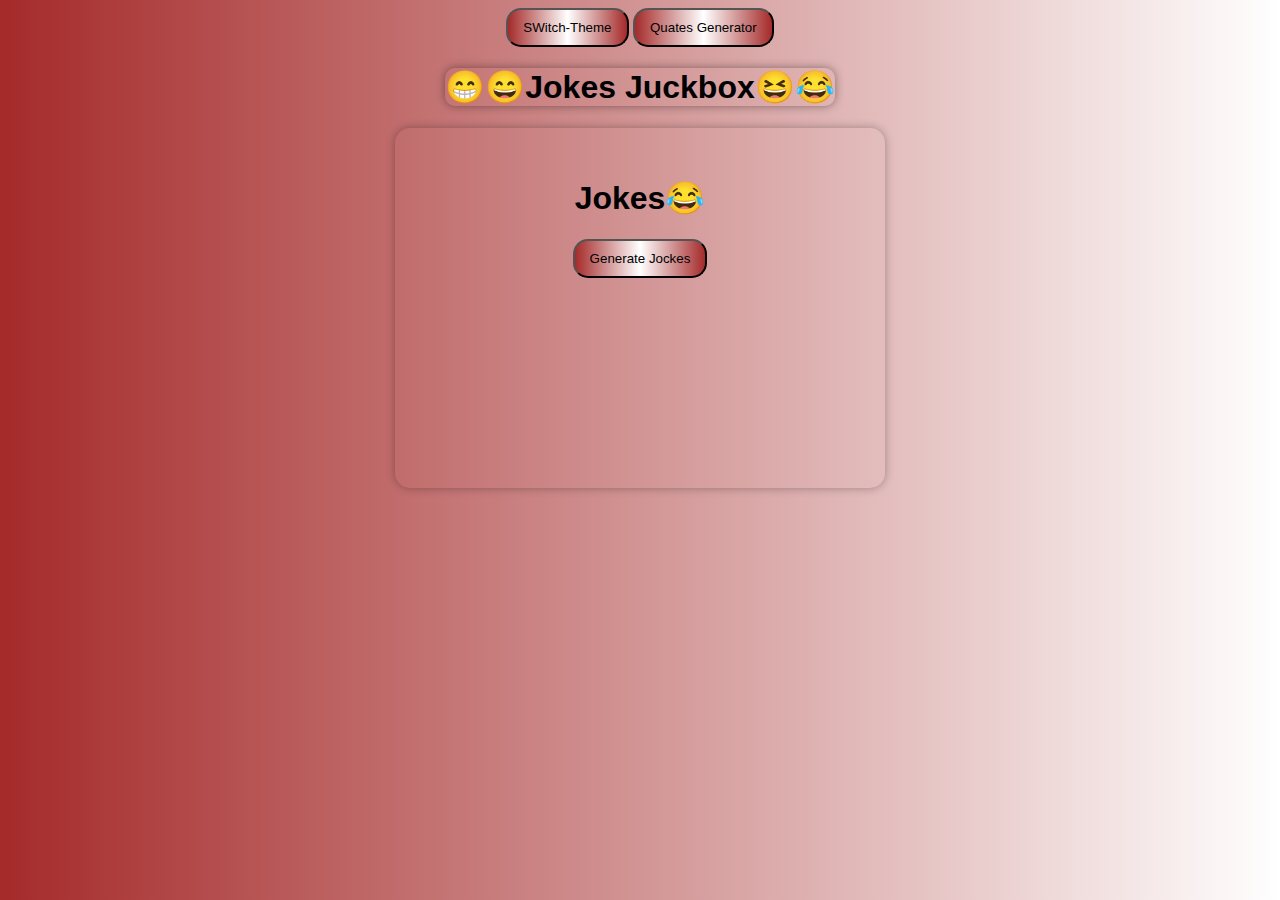
<file: index.html>
<!DOCTYPE html>
<html lang="en">
<head>
    <meta charset="UTF-8">
    <meta name="viewport" content="width=device-width, initial-scale=1.0">
    <title>Jokes Generator</title>
    <link rel="stylesheet" href="./styles.css">
</head>

<body>
    

    <div class="toggle">
        <button id="toggle">SWitch-Theme</button>
        <a href="./Quates.html"><button>Quates Generator</button></a>
    </div>

    <div id="hed">
        <h1>😁😄Jokes Juckbox😆😂</h1>
    </div>

    <div class="container">
        <h1>Jokes😂</h1>
        <button id="gen">Generate Jockes</button>
        <p id="result"></p>
    </div>
</body>
<script>

    const dadJokes = [
    {
        "id": 1,
        "question": "What did one pirate say to the other when he beat him at chess?",
        "answer": "Checkmatey 😆😂"
    },
    {
        "id": 2,
        "question": "Why did I quit my job at the coffee shop the other day?",
        "answer": "It was just the same old grind over and over.😆😂"
    },
    {
        "id": 3,
        "question": "Why should you never buy anything that has Velcro with it?",
        "answer": "It's a total rip-off.😆😂"
    },
    {
        "id": 4,
        "question": "What is the most groundbreaking invention of all time?",
        "answer": "The shovel.😆😂"
    },
    {
        "id": 5,
        "question": "Did you hear about the famous Italian chef that recently died?",
        "answer": "He pasta way.😆😂"
    },
    {
        "id": 6,
        "question": "What kind of music do astronauts listen to?",
        "answer": "Neptunes.😆😂"
    },
    {
        "id": 7,
        "question": "What do you call Santa’s little helpers?",
        "answer": "Subordinate clauses.😆😂"
    },
    {
        "id": 8,
        "question": "What’s the difference between a hippo and a zippo?",
        "answer": "One is extremely big and heavy, and the other is a little lighter.😆😂"
    },
    {
        "id": 9,
        "question": "Where did Captain Hook get his hook?",
        "answer": "From the second-hand store.😆😂"
    },
    {
        "id": 10,
        "question": "Why did Shakespeare’s wife leave him?",
        "answer": "She got sick of all the drama.😆😂"
    },
    {
        "id": 11,
        "question": "Why should you never write with a dull pencil?",
        "answer": "It's pointless.😆😂"
    },
    {
        "id": 12,
        "question": "How do you get a job at the moisturizer factory?",
        "answer": "Apply daily.😆😂"
    },
    {
        "id": 13,
        "question": "Why did the scarecrow win an award?",
        "answer": "Because he was outstanding in his field.😆😂"
    },
    {
        "id": 14,
        "question": "Did you hear about the cheese factory that exploded in France?",
        "answer": "There was nothing left but de Brie.😆😂"
    },
    {
        "id": 15,
        "question": "What do you get when you cross a snowman with a vampire?",
        "answer": "Frostbite 😆😂"
    }
];

document.getElementById("gen").addEventListener("click",()=>{
    let value=Math.floor(Math.random()*16);
    let joke=dadJokes[value].question;
    let jokeAnswer=dadJokes[value].answer;
    document.getElementById("result").innerHTML=`
    <p>${joke}</p>
    <p id="ans">${jokeAnswer}</p>`;

});

document.getElementById("toggle").addEventListener("click",()=>{
    document.body.classList.toggle("theme");
    toggletheme();
});


function toggletheme(){
    document.body.classList.contains("theme");
    if(document.body.classList.contains("theme")){
        localStorage.setItem("theme","theme");
    }else{
        localStorage.setItem("theme","light");
    }

}
window.onload=function(){
    if(localStorage.getItem("theme")==="theme"){
        document.body.classList.add("theme");
    }
};


</script>
</html>
</file>
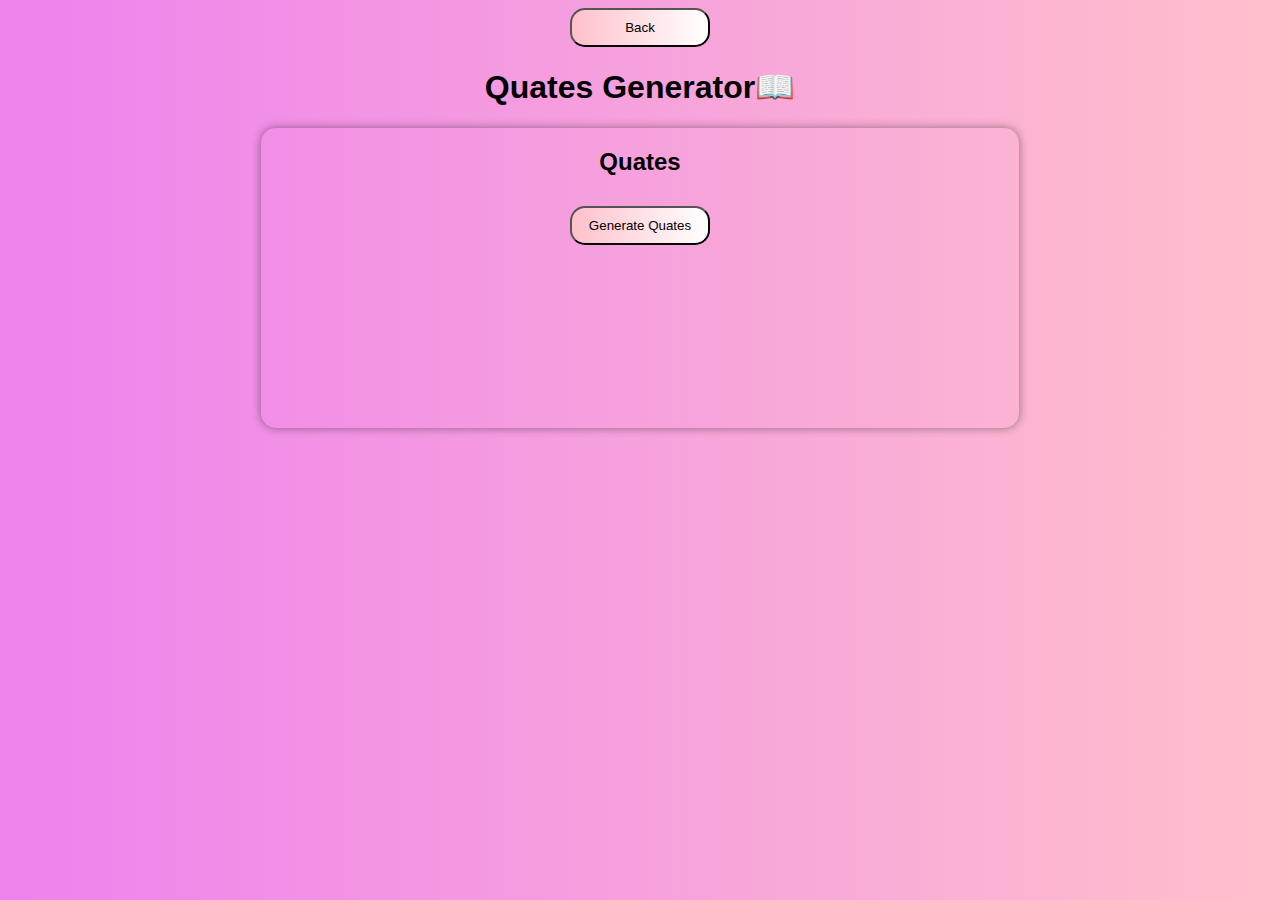
<file: Quates.html>
<!DOCTYPE html>
<html lang="en">
<head>
    <meta charset="UTF-8">
    <meta name="viewport" content="width=device-width, initial-scale=1.0">
    <title>Quates Generator📖</title>
</head>

<style>
    body{
        background: linear-gradient(to right,violet,pink);
        font-family: Arial, Helvetica, sans-serif;
        text-align: center;
        justify-content: center;
        justify-items: center;
    }

    button{
        padding: 10px 15px;
        width: 140px;
        background: linear-gradient(to right,pink,white);
        cursor: pointer;
        border-radius: 15px;
        align-self: center;

    }

    button:hover{
        background: linear-gradient(to left,pink,white);
    }

    .container{
        box-shadow: 0 0 10px rgba(0,0,0,0.4);
        width: 60%;
        height: 300px;
        align-self: center;
        border-radius: 15px;
    }

    .result{
        justify-content: center;
        display: grid;
        gap: 10px;
    }

    .result button{
        padding: 10px 15px;
        width: 140px;
        background: linear-gradient(to right,pink,white);
        cursor: pointer;
        border-radius: 15px;
        align-self: center;
    }

    .result button:hover{
        background: linear-gradient(to left,pink,white);
    }

    .res p{
        font-family: 'Times New Roman', Times, serif;
        font-weight: bolder;
        width: auto;
        height: auto;
        margin-top: 7%;

    }

    span{
        box-shadow: 0 0 10px rgba(0,0,0,0.3);
        border-radius: 10px;
    }

    @media(max-width:640px){
        .container{
            margin-top: 21%;
            box-shadow: 0 0 10px rgba(0,0,0,0.4);
            width: 60%;
            height: 300px;
            align-self: center;
            border-radius: 15px;
        }

    }
</style>
<body>
    <a href="./index.html"><button>Back</button></a>
    <head>
        <h1>Quates Generator📖</h1>
    </head>
    
    <div class="container">
        <div class="result">
            <h2>Quates</h2>
            <button id="Generatebtn">Generate Quates</button>
        </div>

        <div class="res">
            <h3 id="result"></h3>

        </div>

    </div>
</body>

<script>
    const quates=[
    {
        "quate": "Be yourself; everyone else is already taken.",
        "Author": "Oscar Wilde"
    },
    {
        "quate": "Two things are infinite: the universe and human stupidity; and I'm not sure about the universe.",
        "Author": "Albert Einstein"
    },
    {
        "quate": "So many books, so little time.",
        "Author": "Frank Zappa"
    },
    {
        "quate": "A room without books is like a body without a soul.",
        "Author": "Marcus Tullius Cicero"
    },
    {
        "quate": "Be the change that you wish to see in the world.",
        "Author": "Mahatma Gandhi"
    },
    {
        "quate": "If you tell the truth, you don't have to remember anything.",
        "Author": "Mark Twain"
    },
    {
        "quate": "In three words I can sum up everything I've learned about life: it goes on.",
        "Author": "Robert Frost"
    },
    {
        "quate": "Live as if you were to die tomorrow. Learn as if you were to live forever.",
        "Author": "Mahatma Gandhi"
    },
    {
        "quate": "Without music, life would be a mistake.",
        "Author": "Friedrich Nietzsche"
    },
    {
        "quate": "We accept the love we think we deserve.",
        "Author": "Stephen Chbosky"
    },
    {
        "quate": "It is never too late to be what you might have been.",
        "Author": "George Eliot"
    },
    {
        "quate": "Success is not final, failure is not fatal: It is the courage to continue that counts.",
        "Author": "Winston Churchill"
    },
    {
        "quate": "The only way to do great work is to love what you do.",
        "Author": "Steve Jobs"
    },
    {
        "quate": "Do what you can, with what you have, where you are.",
        "Author": "Theodore Roosevelt"
    },
    {
        "quate": "Everything you’ve ever wanted is on the other side of fear.",
        "Author": "George Addair"
    },
    {
        "quate": "Happiness is not something ready made. It comes from your own actions.",
        "Author": "Dalai Lama"
    },
    {
        "quate": "What we think, we become.",
        "Author": "Buddha"
    },
    {
        "quate": "Dream big and dare to fail.",
        "Author": "Norman Vaughan"
    },
    {
        "quate": "Act as if what you do makes a difference. It does.",
        "Author": "William James"
    },
    {
        "quate": "Turn your wounds into wisdom.",
        "Author": "Oprah Winfrey"
    }
];


document.getElementById("Generatebtn").addEventListener("click",()=>{
    let value=Math.floor(Math.random()*21);
    let Rquate=quates[value].quate;
    let Rauthor=quates[value].Author;
    document.getElementById("result").innerHTML=`
    <p>"${Rquate}"</p>
    <span id"aname">-${Rauthor}</span>`;

});
</script>
</html>
</file>
<file: styles.css>
body{
    background: linear-gradient(to right,brown,white);
    font-family: Arial, "Helvetica Neue", Helvetica, sans-serif;
    justify-items: center;
}




#hed{
    border-radius: 10px;
    width: auto;
    text-align: center;
    box-shadow: 0 0 10px rgba(0,0,0,0.4);
}


.container{
    justify-content: center;
    align-items: center;
    text-align: center;
    border-radius: 15px;
    padding: 30px 45px;
    width: 400px;
    height: 300px;
    box-shadow: 0 0 10px rgba(0,0,0,0.3);
}

button{
    padding: 10px 15px;
    background: linear-gradient(to left, brown,white,brown);
    cursor: pointer;
    border-radius: 15px;
}

button:hover{
    background: linear-gradient(to left,white,brown,white);
}

#result{
    margin-left: 10%;
    align-self: center;
    text-align: center;
    font-family: Arial, Helvetica, sans-serif;
    text-align: center;
    font-weight: bold;
    color: rgb(31, 14, 14);
    width: 300px;
}

#ans{
    color: rgb(50, 47, 47);
    font-family: 'Lucida Sans', 'Lucida Sans Regular', 'Lucida Grande', 'Lucida Sans Unicode', Geneva, Verdana, sans-serif;
}

.theme{
    background: linear-gradient(to right,rgb(53, 98, 53),rgb(167, 213, 201));
}

.theme button{
    background: linear-gradient(to right,rgb(127, 147, 127));
}

.theme button:hover{
    background: linear-gradient(to left, rgb(174, 152, 152));
}

@media(max-width:768px){
    #hed{
        border-radius: 10px;
        width: 70%;
        text-align: center;
        box-shadow: 0 0 10px rgba(0,0,0,0.4);
    }

    #hed button{
        padding: 10px;
        left: 0px;
        width: 20%;
        height: 20%;
    }

    .container{
        justify-content: center;
        align-items: center;
        text-align: center;
        border-radius: 15px;
        padding: 30px 45px;
        width: 400px;
        height: 300px;
        box-shadow: 0 0 10px rgba(0,0,0,0.3);
    }


    #result{
        margin-left: 10%;
        align-self: center;
        text-align: center;
        font-family: Arial, Helvetica, sans-serif;
        text-align: center;
        font-weight: bold;
        color: rgb(31, 14, 14);
        width: 300px;
    }

    #ans{
        color: rgb(50, 47, 47);
        font-family: 'Lucida Sans', 'Lucida Sans Regular', 'Lucida Grande', 'Lucida Sans Unicode', Geneva, Verdana, sans-serif;
    }
}
</file>
